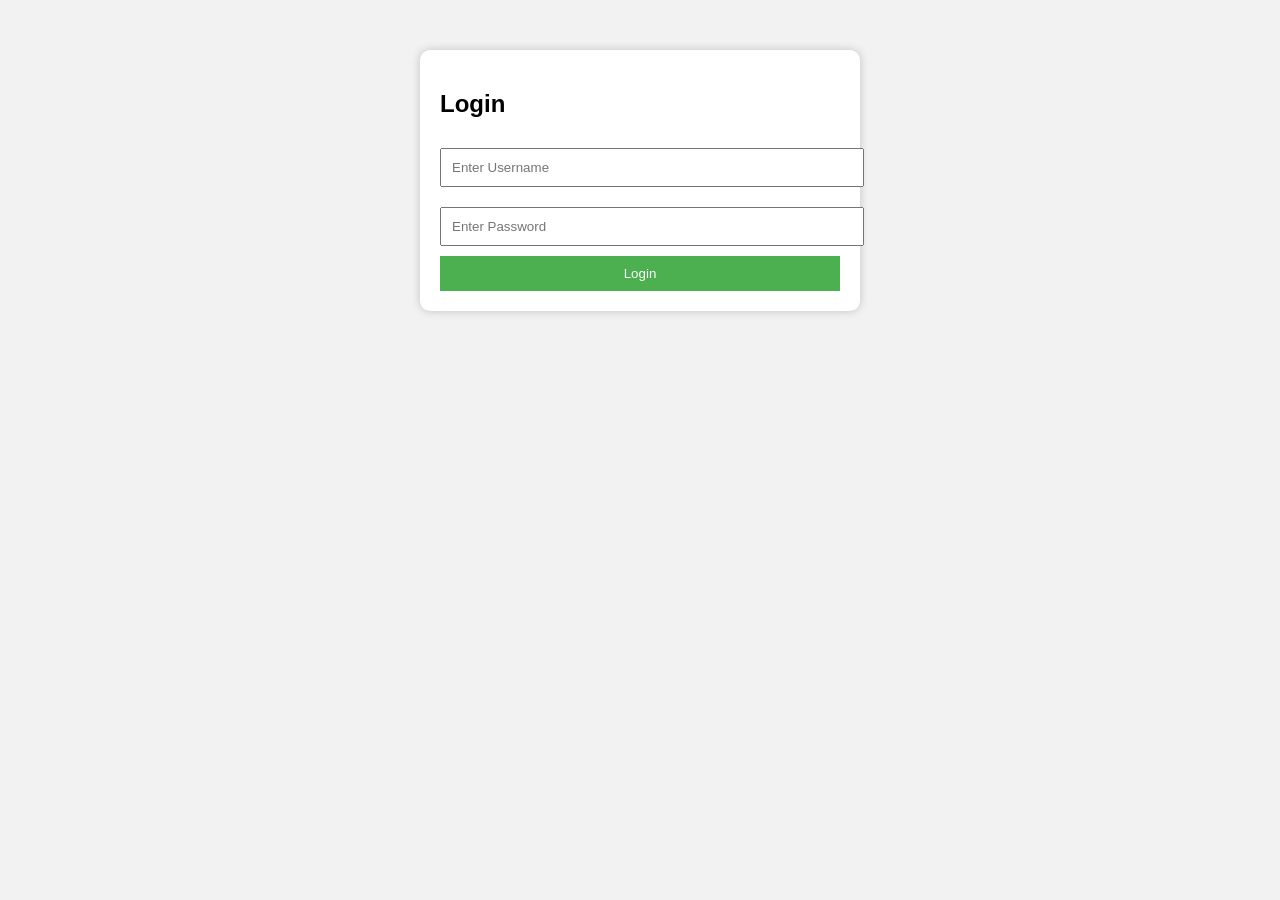
<file: expense tracker/expense tracker/index.html>
<!DOCTYPE html>
<html>

<head>
    <title>Expense Tracker Login</title>
    <link rel="stylesheet" href="style.css">
</head>

<body>

    <!-- Login Form -->
    <div class="container" id="loginBox">
        <h2>Login</h2>

        <input type="text" id="username" placeholder="Enter Username">

        <input type="password" id="password" placeholder="Enter Password">

        <button onclick="login()">Login</button>
    </div>

    <!-- Expense Tracker -->
    <div class="container hidden" id="expenseBox">

        <h2>Welcome, <span id="user"></span> 👋</h2>

        <button onclick="logout()">Logout</button>

        <hr>

        <input type="text" id="expenseName" placeholder="Expense Name">

        <input type="number" id="expenseAmount" placeholder="Amount">

        <button onclick="addExpense()">Add Expense</button>

        <h3>Total: ₹<span id="total">0</span></h3>

        <ul id="expenseList"></ul>

    </div>

    <script src="script.js"></script>

</body>

</html>
</file>
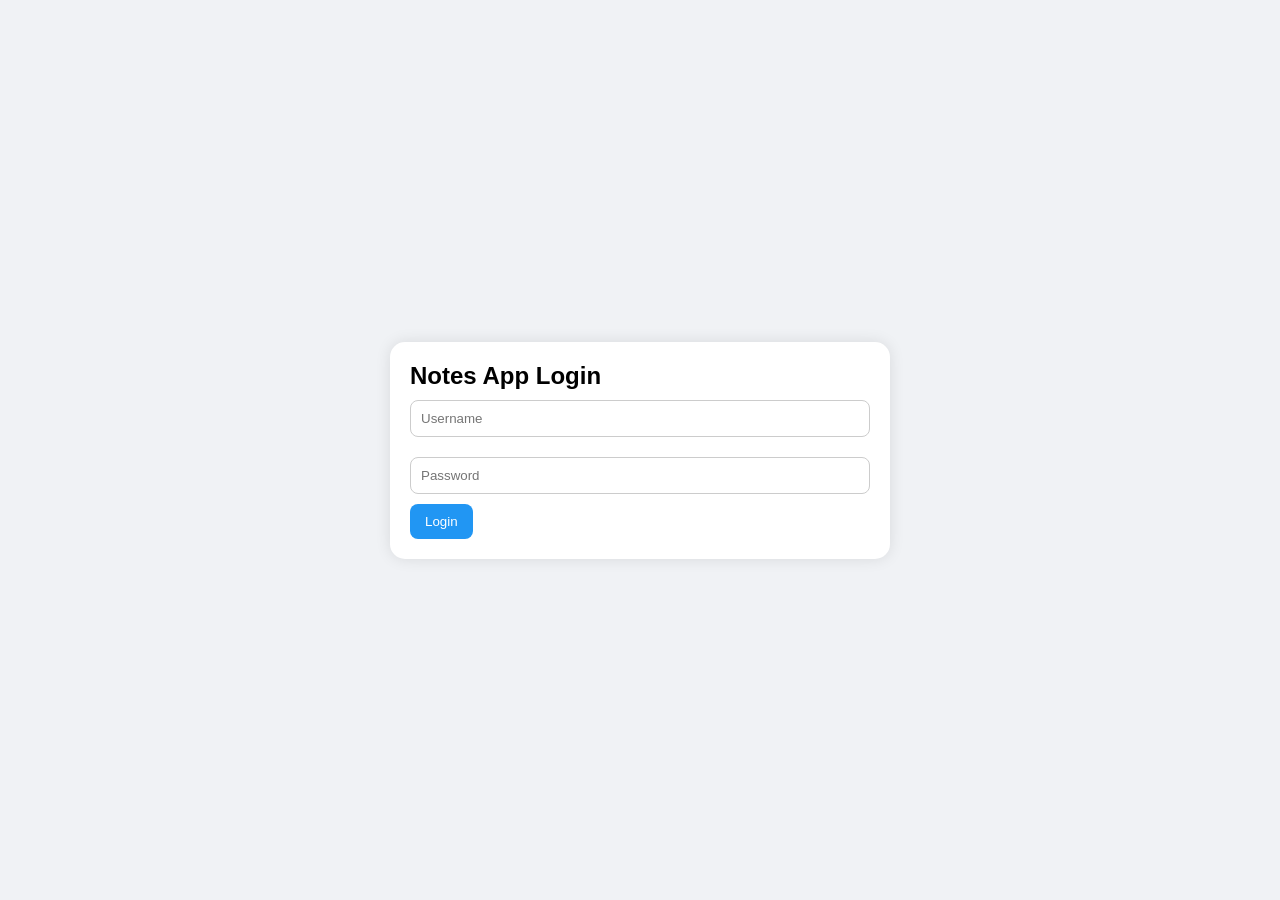
<file: notes app/notes app/index.html>
<!DOCTYPE html>
<html lang="en">

<head>
    <meta charset="UTF-8">
    <meta name="viewport" content="width=device-width, initial-scale=1.0">
    <title>Notes App</title>
    <link rel="stylesheet" href="style.css">
</head>

<body>

    <div id="loginBox" class="container">

        <h2>Notes App Login</h2>

        <input type="text" id="username" placeholder="Username">

        <input type="password" id="password" placeholder="Password">

        <button onclick="login()">Login</button>

    </div>

    <div id="notesBox" class="container" style="display:none;">

        <div class="header">
            <h3>Welcome, <span id="user"></span> 👋</h3>
            <button onclick="logout()">Logout</button>
        </div>

        <h1>📝 Notes App</h1>

        <input type="text" id="search" placeholder="Search Notes" onkeyup="searchNotes()">

        <textarea id="noteInput" placeholder="Write your note..."></textarea>

        <button onclick="addNote()">Add Note</button>

        <div id="notesList"></div>

    </div>

    <script src="script.js"></script>

</body>

</html>
</file>
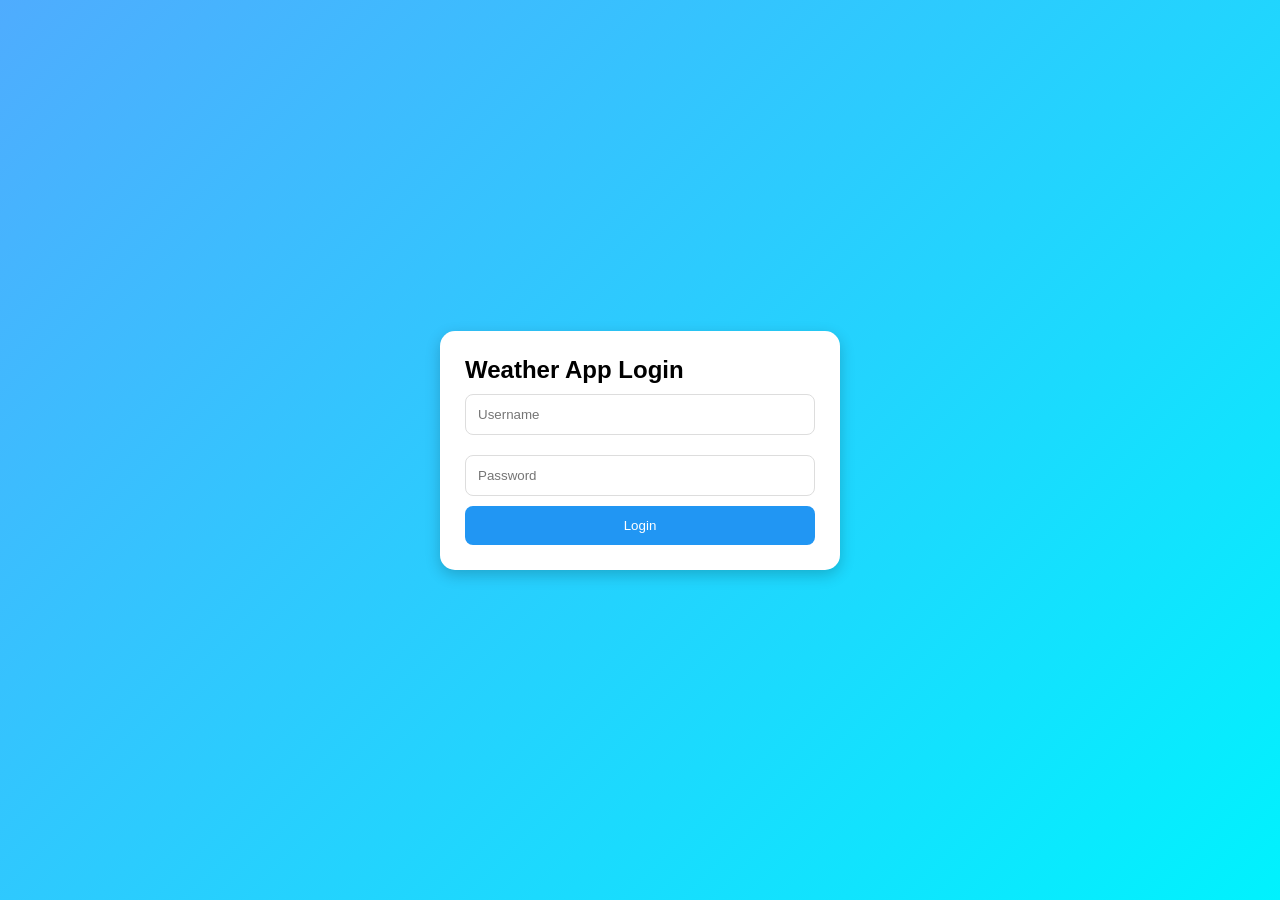
<file: weather app/weather app/index.html>
<!DOCTYPE html>
<html lang="en">

<head>
    <meta charset="UTF-8">
    <meta name="viewport" content="width=device-width, initial-scale=1.0">
    <title>Weather App</title>
    <link rel="stylesheet" href="style.css">
</head>

<body>

    <div id="login-container" class="card">
        <h2>Weather App Login</h2>

        <input type="text" id="username" placeholder="Username">
        <input type="password" id="password" placeholder="Password">

        <button onclick="login()">Login</button>
    </div>

    <div id="weather-container" class="card" style="display:none;">

        <div class="top-bar">
            <h3>Welcome, <span id="userName"></span> 👋</h3>
            <button onclick="logout()">Logout</button>
        </div>

        <h1>🌤 Weather App</h1>

        <input type="text" id="city" placeholder="Enter City">

        <button onclick="getWeather()">Search Weather</button>

        <div id="weatherResult"></div>

    </div>

    <script src="script.js"></script>

</body>

</html>
</file>
<file: expense tracker/expense tracker/style.css>
body {
    font-family: Arial, sans-serif;
    background: #f2f2f2;
}

.container {
    width: 400px;
    margin: 50px auto;
    background: white;
    padding: 20px;
    border-radius: 10px;
    box-shadow: 0 0 10px rgba(0, 0, 0, 0.2);
}

input {
    width: 100%;
    padding: 10px;
    margin: 10px 0;
}

button {
    width: 100%;
    padding: 10px;
    background: #4CAF50;
    color: white;
    border: none;
    cursor: pointer;
}

button:hover {
    background: #45a049;
}

.hidden {
    display: none;
}

li {
    margin: 10px 0;
    display: flex;
    justify-content: space-between;
}
</file>
<file: notes app/notes app/style.css>
* {
    margin: 0;
    padding: 0;
    box-sizing: border-box;
    font-family: Arial, sans-serif;
}

body {
    background: #f0f2f5;
    display: flex;
    justify-content: center;
    align-items: center;
    min-height: 100vh;
}

.container {
    width: 500px;
    background: white;
    padding: 20px;
    border-radius: 15px;
    box-shadow: 0 0 15px rgba(0, 0, 0, 0.1);
}

input,
textarea {
    width: 100%;
    padding: 10px;
    margin: 10px 0;
    border: 1px solid #ccc;
    border-radius: 8px;
}

textarea {
    height: 120px;
    resize: none;
}

button {
    padding: 10px 15px;
    border: none;
    border-radius: 8px;
    background: #2196f3;
    color: white;
    cursor: pointer;
}

.header {
    display: flex;
    justify-content: space-between;
    align-items: center;
    margin-bottom: 20px;
}

.note {
    background: #f8f8f8;
    padding: 15px;
    margin-top: 10px;
    border-radius: 10px;
}

.note button {
    margin-right: 5px;
    margin-top: 10px;
}
</file>
<file: weather app/weather app/style.css>
* {
    margin: 0;
    padding: 0;
    box-sizing: border-box;
    font-family: Arial, sans-serif;
}

body {
    min-height: 100vh;
    display: flex;
    justify-content: center;
    align-items: center;
    background: linear-gradient(135deg, #4facfe, #00f2fe);
}

.card {
    width: 400px;
    background: white;
    padding: 25px;
    border-radius: 15px;
    box-shadow: 0 5px 15px rgba(0, 0, 0, 0.2);
}

input {
    width: 100%;
    padding: 12px;
    margin: 10px 0;
    border: 1px solid #ddd;
    border-radius: 8px;
}

button {
    width: 100%;
    padding: 12px;
    border: none;
    background: #2196F3;
    color: white;
    border-radius: 8px;
    cursor: pointer;
}

button:hover {
    background: #1976D2;
}

.top-bar {
    display: flex;
    justify-content: space-between;
    align-items: center;
    margin-bottom: 15px;
}

.weather-box {
    margin-top: 20px;
    text-align: center;
}

.weather-box img {
    width: 100px;
}
</file>
